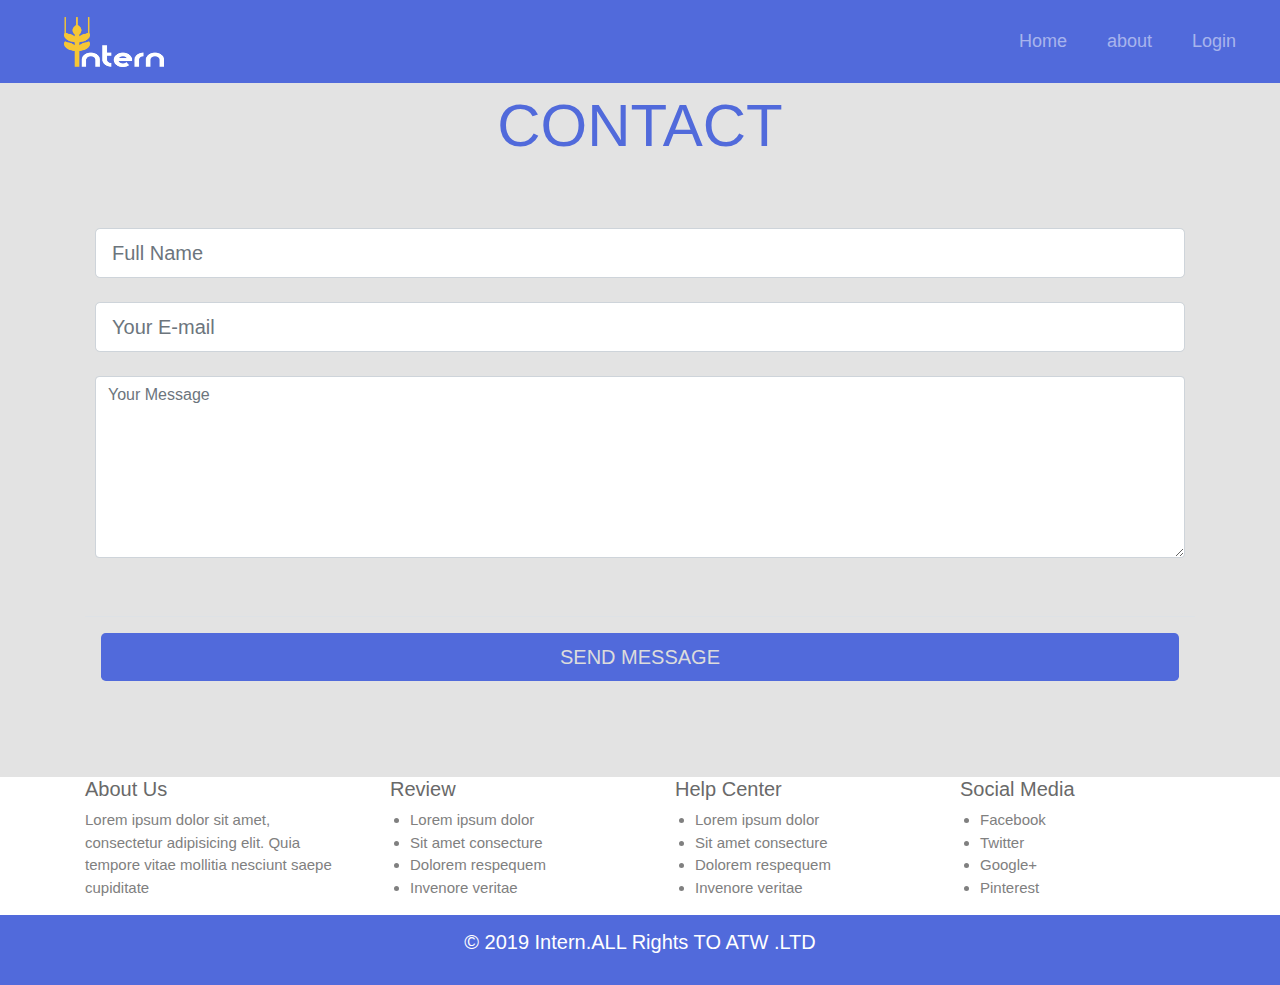
<file: contact-us.html>
<!DOCTYPE html>
<html>
    <head>
    <link rel="stylesheet" href="https://stackpath.bootstrapcdn.com/bootstrap/4.3.1/css/bootstrap.min.css">
    <link href="https://fonts.googleapis.com/icon?family=Material+Icons" rel="stylesheet">
    <link rel="stylesheet" href="css/stylesheet.css">
    </head>
    
    <body style="background-color:#e3e3e3">
<nav class="navbar navbar-expand-lg navbar-dark bg-main fixed-top">
  <a class="navbar-brand ml-5" href="index.html"> <img src="images/logo%201.png" width="100" height="50"> </a>
  <button class="navbar-toggler" type="button" data-toggle="collapse" data-target="#navbarSupportedContent" aria-controls="navbarSupportedContent" aria-expanded="false" aria-label="Toggle navigation">
    <span class="navbar-toggler-icon"></span>
  </button>

  <div class="collapse navbar-collapse" id="navbarSupportedContent">
    <ul class="navbar-nav ml-auto px-2">
      <li class="nav-item">
          <a class="nav-link" href="index.html">Home</a>
      </li>
      <li class="nav-item">
          <a class="nav-link" href="about.html">about</a>
      </li>
       <li class="nav-item">
        <a class="nav-link" href="login.html">Login</a>
      </li>
    </ul>
    
  </div>
</nav>   
        
    <h1 style="text-align: center;color:#516adb;font-size: 60px;font-weight:3;padding-top: 10px">CONTACT</h1>

  <div class="container">
    
    <h1 style="text-align: center;color:#516adb;font-size: 60px;font-weight:3">CONTACT</h1>
    <br><br>

  
      <div class="container">
        </div>
           <form action="/action_page.php" style="margin: 10px 10px">
              <input class="form-control form-control-lg" type="text" placeholder="Full Name" style="height: 50px">
              <br>
              <input class="form-control form-control-lg" type="text" placeholder="Your E-mail" style="height: 50px">
              <br>

               <textarea class="form-control" rows="7" id="message"  placeholder="Your Message"></textarea>
               <br><br>

          </form>
        <div class="modal-footer">
          <button type="button" class="btn btn-default btn-lg btn-block" data-dismiss="modal" style="width: 100%;color: gainsboro;background-color:#516adb;">SEND MESSAGE</button>
        </div>
      </div>
        
    
            <footer class="site-footer" style="background-color:white;margin-top:80px">
				<div class="container">
					<div class="row">
						<div class="col-md-3">
							<div class="widget">
								<h3 class="widget-title" style="color:dimgray;font-size:20px">About Us</h3>
								<p style="color:gray;font-size: 15px">Lorem ipsum dolor sit amet, consectetur adipisicing elit. Quia tempore vitae mollitia nesciunt saepe cupiditate</p>
							</div>
						</div>
						<div class="col-md-3">
							<div class="widget">
								<h3 class="widget-title" style="color:dimgray;margin-left: 20px;font-size:20px">Review</h3>
								<ul class="no-bullet" style="color:gray;font-size: 15px">
									<li>Lorem ipsum dolor</li>
									<li>Sit amet consecture</li>
									<li>Dolorem respequem</li>
									<li>Invenore veritae</li>
								</ul>
							</div>
						</div>
						<div class="col-md-3">
							<div class="widget">
								<h3 class="widget-title" style="color:dimgray;margin-left: 20px;font-size:20px">Help Center</h3>
								<ul class="no-bullet" style="color:gray;font-size: 15px">
									<li>Lorem ipsum dolor</li>
									<li>Sit amet consecture</li>
									<li>Dolorem respequem</li>
									<li>Invenore veritae</li>
								</ul>
							</div>
						</div>

						<div class="col-md-3">
							<div class="widget">
								<h3 class="widget-title" style="color:dimgray;margin-left: 20px;font-size:20px">Social Media</h3>
								<ul class="no-bullet" style="color:gray;font-size: 15px">
									<li>Facebook</li>
									<li>Twitter</li>
									<li>Google+</li>
									<li>Pinterest</li>
								</ul>
							</div>
						</div>
					</div> <!-- .row -->


				</div> <!-- .container -->

			</footer>
					<section id="footr">
<div class="last">
<h5 class="text-center">© 2019  Intern.ALL Rights TO ATW .LTD</h5>
</div>
</section>
        
        <script src="https://ajax.googleapis.com/ajax/libs/jquery/3.4.1/jquery.min.js"></script>
        <script src="https://cdnjs.cloudflare.com/ajax/libs/popper.js/1.14.7/umd/popper.min.js"></script>
        <script src="https://maxcdn.bootstrapcdn.com/bootstrap/3.4.0/js/bootstrap.min.js"></script>
    </body>
</html>
</file>
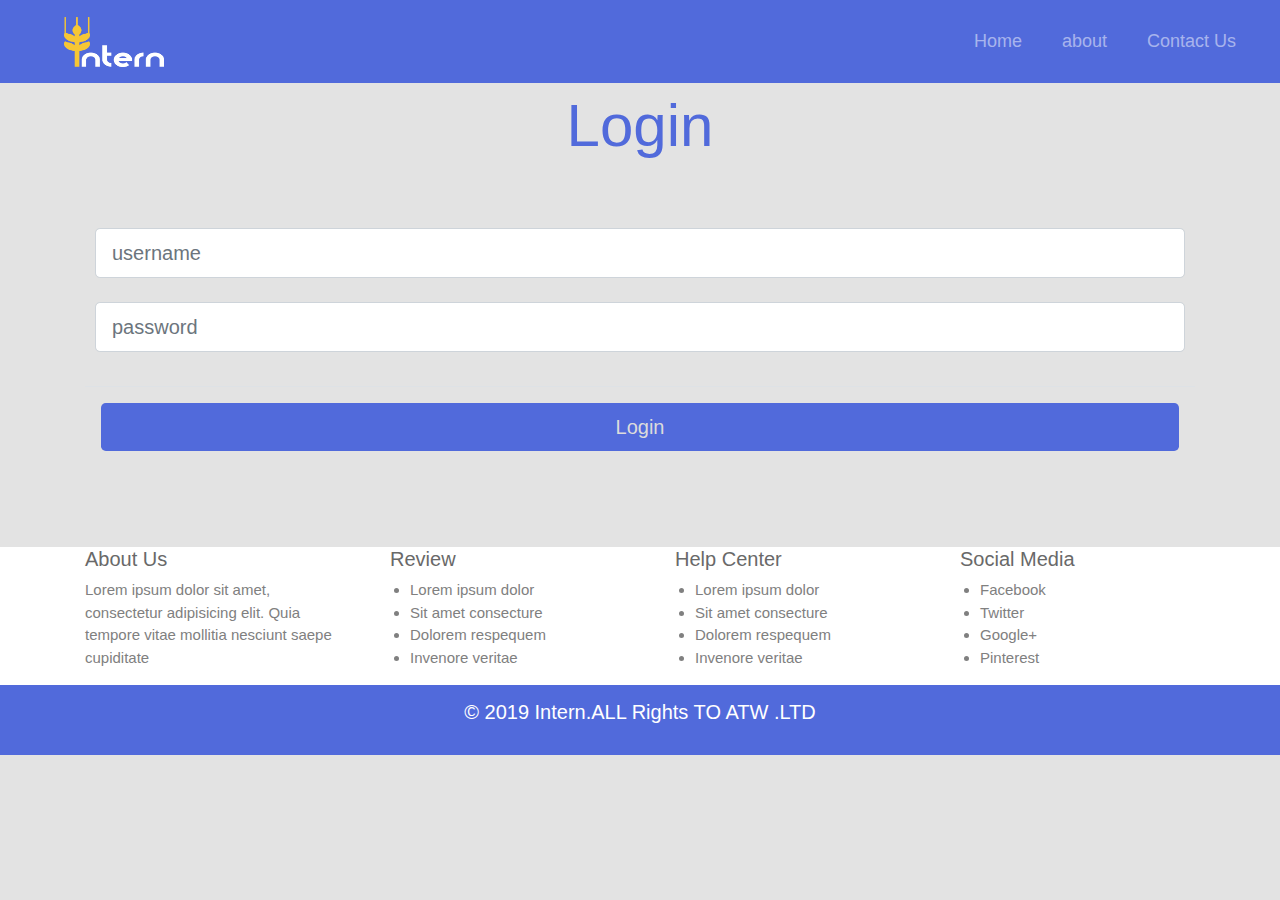
<file: login.html>
<html>
    <head>
    <link rel="stylesheet" href="https://stackpath.bootstrapcdn.com/bootstrap/4.3.1/css/bootstrap.min.css">
    <link href="https://fonts.googleapis.com/icon?family=Material+Icons" rel="stylesheet">
    <link rel="stylesheet" href="css/stylesheet.css">
    </head>
    
    <body style="background-color:#e3e3e3">
<nav class="navbar navbar-expand-lg navbar-dark bg-main fixed-top">
  <a class="navbar-brand ml-5" href="index.html"> <img src="images/logo%201.png" width="100" height="50"> </a>
  <button class="navbar-toggler" type="button" data-toggle="collapse" data-target="#navbarSupportedContent" aria-controls="navbarSupportedContent" aria-expanded="false" aria-label="Toggle navigation">
    <span class="navbar-toggler-icon"></span>
  </button>

  <div class="collapse navbar-collapse" id="navbarSupportedContent">
    <ul class="navbar-nav ml-auto px-2">
      <li class="nav-item">
          <a class="nav-link" href="index.html">Home</a>
      </li>
      <li class="nav-item">
          <a class="nav-link" href="about.html">about</a>
      </li>
       <li class="nav-item">
        <a class="nav-link" href="contact-us.html">Contact Us</a>
      </li>
    </ul>
    
  </div>
</nav>   
        
    <h1 style="text-align: center;color:#516adb;font-size: 60px;font-weight:3;padding-top: 10px">CONTACT</h1>

  <div class="container">
    
    <h1 style="text-align: center;color:#516adb;font-size: 60px;font-weight:3">Login</h1>
    <br><br>

  
      <div class="container">
        </div>
           <form action="/action_page.php" style="margin: 10px 10px">
              <input class="form-control form-control-lg" type="text" placeholder="username" style="height: 50px">
              <br>
              <input class="form-control form-control-lg" type="password" placeholder="password" style="height: 50px">
              <br>

          </form>
        <div class="modal-footer">
          <button type="button" class="btn btn-default btn-lg " data-dismiss="modal" style="width: 100%;color: gainsboro;background-color:#516adb;">Login</button>
        </div>
      </div>
        
    
            <footer class="site-footer" style="background-color:white;margin-top:80px">
				<div class="container">
					<div class="row">
						<div class="col-md-3">
							<div class="widget">
								<h3 class="widget-title" style="color:dimgray;font-size:20px">About Us</h3>
								<p style="color:gray;font-size: 15px">Lorem ipsum dolor sit amet, consectetur adipisicing elit. Quia tempore vitae mollitia nesciunt saepe cupiditate</p>
							</div>
						</div>
						<div class="col-md-3">
							<div class="widget">
								<h3 class="widget-title" style="color:dimgray;margin-left: 20px;font-size:20px">Review</h3>
								<ul class="no-bullet" style="color:gray;font-size: 15px">
									<li>Lorem ipsum dolor</li>
									<li>Sit amet consecture</li>
									<li>Dolorem respequem</li>
									<li>Invenore veritae</li>
								</ul>
							</div>
						</div>
						<div class="col-md-3">
							<div class="widget">
								<h3 class="widget-title" style="color:dimgray;margin-left: 20px;font-size:20px">Help Center</h3>
								<ul class="no-bullet" style="color:gray;font-size: 15px">
									<li>Lorem ipsum dolor</li>
									<li>Sit amet consecture</li>
									<li>Dolorem respequem</li>
									<li>Invenore veritae</li>
								</ul>
							</div>
						</div>

						<div class="col-md-3">
							<div class="widget">
								<h3 class="widget-title" style="color:dimgray;margin-left: 20px;font-size:20px">Social Media</h3>
								<ul class="no-bullet" style="color:gray;font-size: 15px">
									<li>Facebook</li>
									<li>Twitter</li>
									<li>Google+</li>
									<li>Pinterest</li>
								</ul>
							</div>
						</div>
					</div> <!-- .row -->


				</div> <!-- .container -->

			</footer>
					<section id="footr">
<div class="last">
<h5 class="text-center">© 2019  Intern.ALL Rights TO ATW .LTD</h5>
</div>
</section>
        
        <script src="https://ajax.googleapis.com/ajax/libs/jquery/3.4.1/jquery.min.js"></script>
        <script src="https://cdnjs.cloudflare.com/ajax/libs/popper.js/1.14.7/umd/popper.min.js"></script>
        <script src="https://maxcdn.bootstrapcdn.com/bootstrap/3.4.0/js/bootstrap.min.js"></script>
    </body>
</html>
</file>
<file: css/stylesheet.css>
body
{
font-family: 'Poppins', sans-serif;
}


.nav-item
{
padding: 12px;
font-size: 18px;
font-weight: 400;
}

#home
{
	width: 100%; 
	min-height: 800px;
	background-image: url(../images/tim-photoguy-YsJBa7w44Vc-unsplash.jpg);
	background-size: cover;
	background-position: center center;
    position: relative;
}
#home .background
{
position: absolute;
top: 0;
height: 100%;
width: 100%;
background-color: rgba(45, 50, 72, 0.5);
}
#home .background .tittle
{
	margin-top: 200px;
}
#home .background .tittle h1
{
	font-size: 56px;
	font-weight: 700; 
	color: white;
    text-shadow: 0px 5px 10px #2d3248;
}
@media only screen and (max-width: 600px) 
{
	.tittle h1
   {
	font-size: 35px;
   }
}
.tittle h3
{
	font-size: 25px;
	font-weight: 500; 
	color: white;
}

@media only screen and (max-width: 600px) 
{
	.tittle h3
   {
	font-size: 20px;
   }
}
.background .container .button
{
	margin-top: 20px;
}
.background .container.button a
{
	font-size: 20px;
	font-weight: 300; 
	color: white;
}
.bg-main {
background-color: #516adb;

}
.icon 
{
margin: 5px;
color: #fff;
transition: all 1s;
}
.icon:hover
{
color: #207bc9;
}

 #work
{
 width: auto;
 text-align: center;
 height: auto;
 background-color: #fff ;
 padding-top: 50px;
 }
 
 #work .member2
{
  background-color: #e3e3e3;
  margin: 15px;
  padding:10px;
  margin-bottom: 10px;
}
#work .member2 h2
{
font-size: 26px;
}
#work .member2 p
{
  font-size: 18px;
 color: #605F5F;
 padding: 10px;
}
#work .member2 .icon
{
color: #207bc9;
transition: all 1s;
}
#work .member2 .icon:hover
{
color: #79bcf5;
}
#reviwe
{
 background-color: #e3e3e3;
}
#reviwe .item 
{
text-align: center;
}
#reviwe .owl-carousel img
{
border-radius: 50%;
padding:10px;
}



.block
{
 background-color: #e3e3e3;
 padding-bottom: 30px;
 }
 
 .member
{
  
  padding-top: 30px;
  padding-bottom: 50px;
  margin-bottom: 20px;
}
.block .member img
{
  width:100%;
  transition: all 2s;
}
.block .member img:hover
{
  transform: scale(0.9,0.9);
  
}
.block .member p
{
text-align: center;
  font-size: 18px;
 color: #605F5F;
}
.block .member h2
{
text-align: center;
  font-size: 22px;
  padding-top: 10px;
}

#pic
{
width: 100%; 
min-height: 300px;
background-image: url(../images/_m_v_-ZxQE-mbf9_s-unsplash.jpg);
background-size: 100% 100% ;
background-attachment: fixed;
color:#fff;
position: relative;
}
#pic .background
{
top: 0;
width: 100%;
background-color: rgba(45, 50, 72, 0.5);
}
#pic .background .qoute 
{ 
margin : 30px 0;
text-align: center;
border:3;
background-color: rgba(0,0,0,0.0);   
}
#pic .background .qoute span
{
color: #fff;
font-size: 18px;
font-weight: 600;
}
#pic .background .qoute .icon 
{
margin: 5px;
color: #fff ;
transition: all 1s;
}
#pic .background .qoute .icon:hover
{
color: #207bc9;
}

#footr .last
{
height: 70px;
background-color: #516adb;
}
#footr .last h5
{
padding-top: 15px ;
color: #fff;
}
</file>
